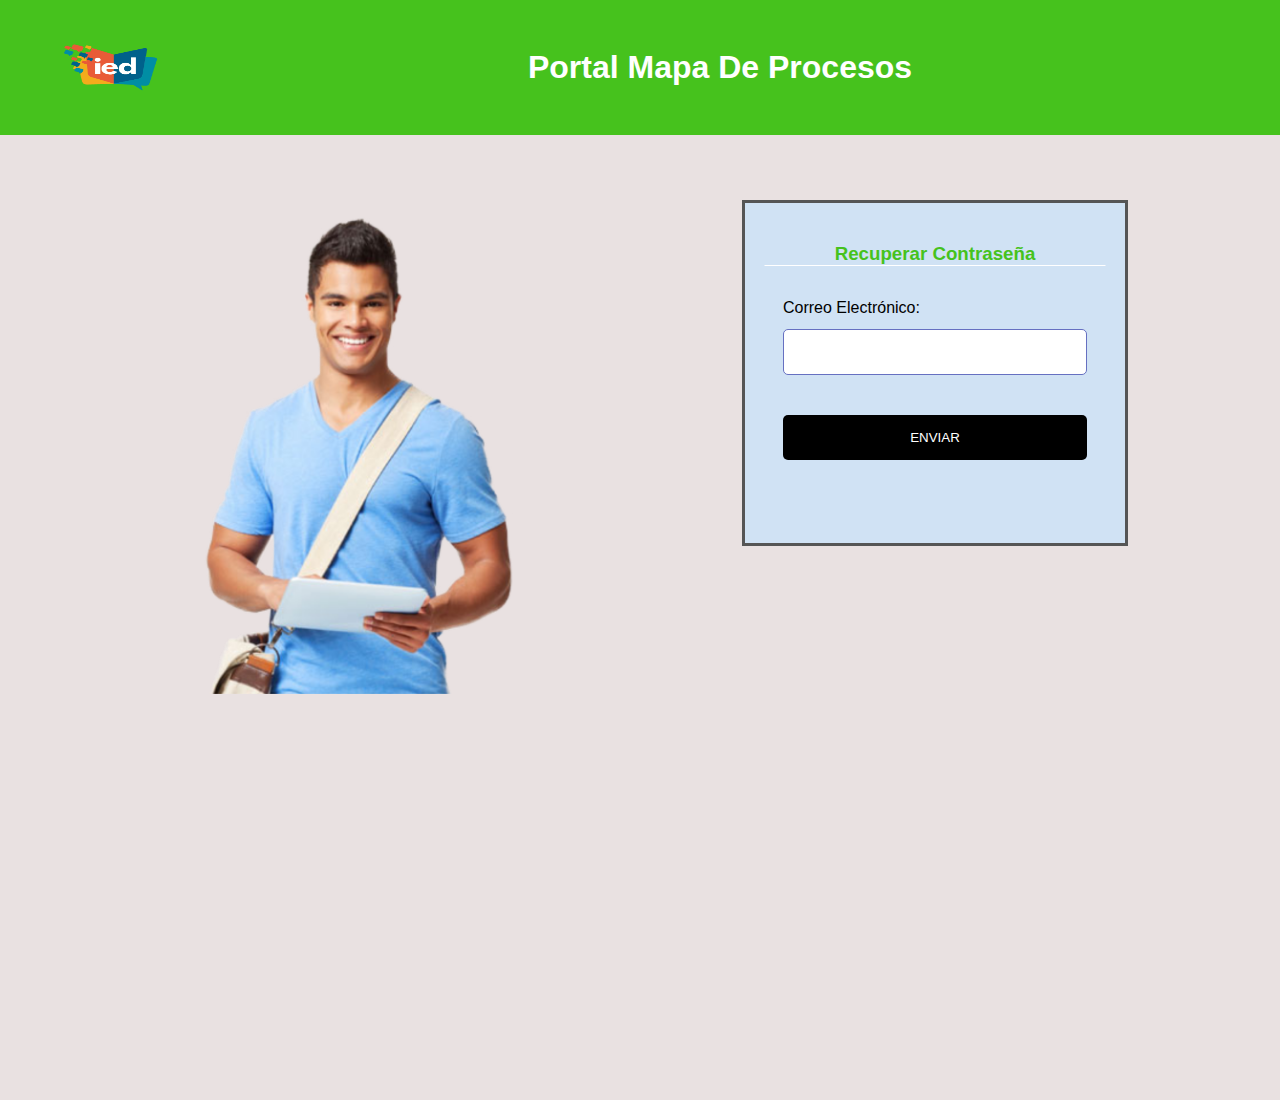
<file: recuperar_contrasena.html>
<!DOCTYPE html>
<html lang="en">
  <head>
    <meta charset="UTF-8" />
    <meta name="viewport" content="width=device-width, initial-scale=1.0" />
    <title>recuperar/contraseña</title>
    <link rel="stylesheet" href="css/estilos.css" />
  </head>
  <body>
    <header class="cabecera">
      <div class="logo">
        <img
          class="logo__imagen"
          src="imagenes/logo.png"width=130 height=50
          alt="Este es el logo"
        />
      </div>
      <div class="titulo">
        <h1>Portal Mapa De Procesos</h1>
      </div>
    </header>
    <div class="contenido__password">
      <div class="contenido__imagen">
        <img class="imagen__password" src="imagenes/ESTUDIANTE-1.png" alt="" />
      </div>
      <div class="contenido__forma">
        <form
          class="forma__general forma__password"
          action=""
          method="POST"
          enctype="text/plain"
        >
          <div class="forma__titulo">
            <h3 class="titulo__sesion">Recuperar Contraseña</h3>
          </div>
          <div class="forma__datos">
            <label class="input__label" for="correo">Correo Electrónico:</label>
            <input
              class="input input__correo"
              type="text"
              name="correo"
              id="correo"
              placeholder=""
              required
            />
          </div>
          <div class="forma__boton">
            <input class="boton boton__enviar" type="submit" value="Enviar" />
          </div>
        </form>
      </div>
    </div>
    <script></script>
  </body>
</html>
</file>
<file: css/estilos.css>
:root {
  --color-principal: #46c21d;
  --color-medio: #6670c1;
  --color-claro: #d0e2f4;
  --color-secundario: #46c21d;
  --color-gris: rgb(233, 225, 225);
  --color-gris-oscuro: #d2d2d2;
}

body {
  margin: 0;
  font-family: "Segoe UI", Tahoma, Geneva, Verdana, sans-serif;
  height: 100vh;
  box-sizing: border-box;
  background: var(--color-gris);
}

/* Utilidades */
.boton {
  width: 10%;
  height: 30px;
  border: none;
  background: black;
  color: white;
  text-transform: uppercase;
  border-radius: 5px;
  padding: 5px;
  cursor: pointer;
}

.boton:hover {
  background: rgba(0, 0, 0, 0.8);
  transition: all 0.5s;
}

.forma__general {
  padding: 20px 0px;
  margin: auto;
  border: 3px solid #555;
  background: #d0e2f4;
  width: 380px;
}

.input {
  height: 20px;
  border-radius: 5px;
  border: 1px solid var(--color-medio);
  padding: 2px 2px 2px 8px;
}

/* Cabecera */
.cabecera {
  background: var(--color-principal);
  color: white;
  text-align: center;
  display: flex;
  flex-direction: row;
  align-items: center;
  height: 15vh;
  position: absolute;
  top: 0;
  left: 0;
  width: 100%;
}

.logo {
  margin-left: 60px;
  display: flex;
  justify-content: center;
  align-items: center;
}

.logo__imagen {
  width: 100px;
}

.titulo {
  margin: 0 auto;
  font-size: 16px;
}

/* Contenido Pagina */
.contenido__principal {
  display: flex;
  flex-direction: row;
  justify-content: center;
  align-items: center;
  width: 100vw;
  height: 85vh;
  position: absolute;
  top: 15vh;
  left: 0;
  box-sizing: border-box;
}

/* Imagen */
.contenido__imagen {
  flex: 1;
  display: flex;
  justify-content: center;
  align-items: center;
}

.imagen__principal {
  background-size: cover;
  box-sizing: border-box;
  width: 450px;
  display: block;
  margin-left: auto;
  border-radius: 5px;
}

/* Formulario */
.contenido__forma {
  flex: 1;
}

.titulo__sesion {
  text-align: center;
  border: 1px solid white;
  border-top: 1px solid #d0e2f4;
  border-left: 1px solid #d0e2f4;
  border-right: 1px solid #d0e2f4;
  
}

.forma__titulo {
  width: 90%;
  margin: 0 auto;
  color: var(--color-principal);
}
.password__icono {
  position: absolute;
  top: 30px;
  left: 88%;
  color: #1a29a2;
  font-size: 20px;
  cursor: pointer;
}

.password__icono--ocultar {
  visibility: hidden;
}

.label__password {
  position: relative;
}

.forma__datos {
  display: flex;
  flex-direction: column;
  width: 80%;
  margin: 0 auto;
}

.forma__boton {
  width: 80%;
  margin: 0 auto;
}

.boton__iniciar {
  height: 30px;
  width: 100%;
}

.input__label {
  margin: 15px 0 2px 0;
}

.checkbox__admin {
  margin: 10px 0 20px 0;
  display: flex;
  align-items: flex-end;
}

.checkbox__admin input {
  width: 20px;
  height: 20px;
  cursor: pointer;
}

.checkbox__admin .input__label {
  color: var(--color-medio);
  margin-left: 10px;
  cursor: pointer;
  font-size: 15px;
}

.link__olvidar {
  display: block;
  text-decoration: none;
  text-align: right;
  width: 80%;
  margin: 10px auto;
  font-size: 14px;
  color: var(--color-principal);
}

.link__olvidar:hover {
  color: blue;
}

.forma__error {
  font-size: 14px;
  color: #e43939;
}

@media only screen and (max-width: 850px) {
  .contenido__principal,
  .contenido__password {
    flex-direction: column;
  }

  .titulo {
    font-size: 12px;
  }

  .imagen__principal,
  .imagen__password {
    width: 200px;
  }

  .contenido__imagen {
    flex: 0;
    margin-bottom: 20px;
  }
  .contenido__forma {
    flex: 0;
  }
}

/* =========================================================
Pagina Recuperar Contrasena
============================================================
*/

.contenido__password {
  display: flex;
  flex-direction: row;
  margin: 200px 50px 100px 50px;
}

.imagen__password {
  width: 345px;
  object-fit: contain;
}

.forma__password {
  height: 300px;
}

.input.input__correo {
  height: 40px;
  font-size: large;
  margin: 10px 0;
}
.boton__crear_usuario{
  width: 100%;
}
.boton__crear_Archivo{
  width: 100%;
  margin-top: 20px;
}

.boton__enviar {
  height: 45px;
  margin-top: 30px;
  width: 100%;
}

@media only screen and (max-width: 850px) {
  .contenido__password {
    flex-direction: column;
    align-items: center;
    margin-top: 20vh;
  }

  .imagen__password {
    width: 180px;
  }
}

/* =========================================================
Menu Administrador / Usuario
============================================================
*/

.contenido__administrador {
  display: flex;
  flex-direction: row;
  justify-content: center;
  align-items: center;
  width: 100vw;
  height: 85vh;
  position: absolute;
  top: 15vh;
  left: 0;
  box-sizing: border-box;
}

.contenido__menu {
  min-width: 350px;
  background: var(--color-gris-oscuro);
  height: 85vh;
}

.menu__contenedor {
  display: flex;
  flex-direction: column;
  align-items: stretch;
  list-style: none;
  border-left: 15px solid var(--color-principal);
  margin: 0;
  padding: 0;
}

/* Menu: Avatar con info */
.menu__info {
  display: flex;
  align-items: center;
  background: var(--color-gris-oscuro);
}

.menu__avatar {
  margin: 0 15px;
}

.menu__avatar i {
  font-size: 40px;
  padding: 10px;
  background: #000;
  border-radius: 50%;
  color: var(--color-gris-oscuro);
}

.menu__rol {
  font-size: 13px;
}

.rol__label {
  font-weight: 700;
  font-size: 14px;
}

/* Lista de Elementos de navegabilidad */
.menu__elemento {
  border-top: 1px solid white;
  background: var(--color-claro);
}

.menu__elemento:nth-of-type(2) {
  border: none;
}


.menu__elemento:hover {
  background: var(--color-secundario);
}

.menu__elemento:hover .menu__link {
  color: white;
}

.menu__link {
  text-decoration: none;
  display: block;
  color: var(--color-principal);
  cursor: pointer;
  padding: 20px 15px;
}

.menu__seleccionado {
  background: var(--color-principal);
}

.menu__seleccionado .menu__link {
  color: white;
}

/* =========================================================
Media Queries
============================================================
*/
@media only screen and (max-height: 650px) and (max-width: 850px) {
  .contenido__imagen {
    display: none;
  }
}

/* 
=========================================================
Pagina Crear Accesorio
============================================================
*/
.contenido__crearArchivo {
  flex: 1;
}

.forma__crearArchivo {
  padding: 10px;
}

.contenedor__crear_producto {
  width: 80%;
  margin: 20px auto;
}

.input__imagen {
  border: none;
}

/* 
=========================================================
Pagina Crear Usuario
============================================================
*/
.contenido__crearUsuario {
  flex: 1;
}

.forma__crearUsuario {
  padding: 10px;
}

.contenedor__crear_usuario {
  width: 80%;
  margin: 20px auto;
}

/* 
=========================================================
Pagina Actualizar / Eliminar Accesorio
============================================================
*/

.contenido__actualizarEliminar {
  display: flex;
  margin-top: 15vh;
}

.contenido__pagina {
  width: 100%;
  padding: 10px 30px;
  
  

}

.inventario__encabezado {
  display: flex;

  /* border: 1px solid green; */
}

.encabezado__buscador {
  display: flex;
  align-items: center;
  margin-bottom: 20px ;
  

  

}

.input__buscar {
  margin: 5px 5px;
  
}

.encabezado__titulo {
  color: var(--color-principal);
  margin: 0 auto;
}


.inventario__galeria {
  display: grid;
  grid-template-columns: repeat(auto-fit, minmax(200px, 1fr));
  grid-gap: 20px;
  background: var(--color-claro);
  padding: 15px;
}


.contenido__inventario{
  
  margin: 20px ;
}
.doc__id {
  margin: 2px 10px;
  text-align: left;
}

.inventario__cargarArchivo {
  display: flex;
  justify-content: left;
  align-items: center;
  margin-top: 14px;
}


.doc__etiqueta {
  font-size: 15px;
}

.input__documento{
  
  border: 0px ;
  
}
.inventario__nombre{
  margin-top: 8px;
  
}
.inventario__destino {
  margin-top: 8px;
}
.inventario__boton {

  flex-direction: column;
  align-items: center;
  margin-top: 8px;
}



.boton__actualizar,
.boton__eliminar {
  width: 16%;
  margin: 5px;
  
}

/* 
=========================================================
Pagina Administrador de Productos
============================================================
*/

.contenido__administradorProductos {
  display: flex;
  margin-top: 15vh;
}

/* 
=========================================================
Pagina descargas
============================================================
*/

.contenido__usuario {
  display: flex;
  margin-top: 15vh;
  width: 100%;
}

.galeria {
  width: 80%;
  padding: 20px;
  border: 3px solid #555;
  box-sizing: border-box;
  grid-template-columns: repeat(auto-fit, minmax(200px, 1fr));
  background: var(--color-claro);
  grid-gap: 20px;
}
.inventario__titulo{
  font-style: oblique;
}
.galeria li {
  border: 0px solid var(--color-principal);
  padding: 7px ;
}


.Name {
  margin: 0;
  padding: 0px;
  font-weight: bold;
  text-align: left;
}

.identificador {
  margin: 0;
  font-style: italic;
  padding: 0px;
  
}
.carpet {
  text-decoration: none;
  display: block;
  cursor: pointer;
  margin: 0;
  font-style: italic;
  padding: 0px;
  
}


.btn{
  position: relative;
  display: block;
  height: 50px;
  width: 100%;
  border-radius: 4px;
  text-transform: uppercase;
  background-color: transparent;
  color: var(--color-principal);
  font-size: 18px;
  padding-top: 5px;
  overflow: hidden;
  transition: all 500ms ease;
  border: 2px solid transparent;
  margin-bottom: 60px;
  z-index: 0;
  font-weight: 700;
  cursor: pointer;
}
  
.btn::before{
    content: "";
    position: absolute;
    left: 0;
    right: 0;
    top: 0;
    margin: auto;
    background-color: cyan;
    transition: all 500ms ease;
    z-index: -1;
  }
.btnes:hover{
  background-color: cyan;
  box-shadow: 0 0 10px cyan, 0 0 20px cyan, 0 0 20px cyan;
  color: #555; 
}
</file>
